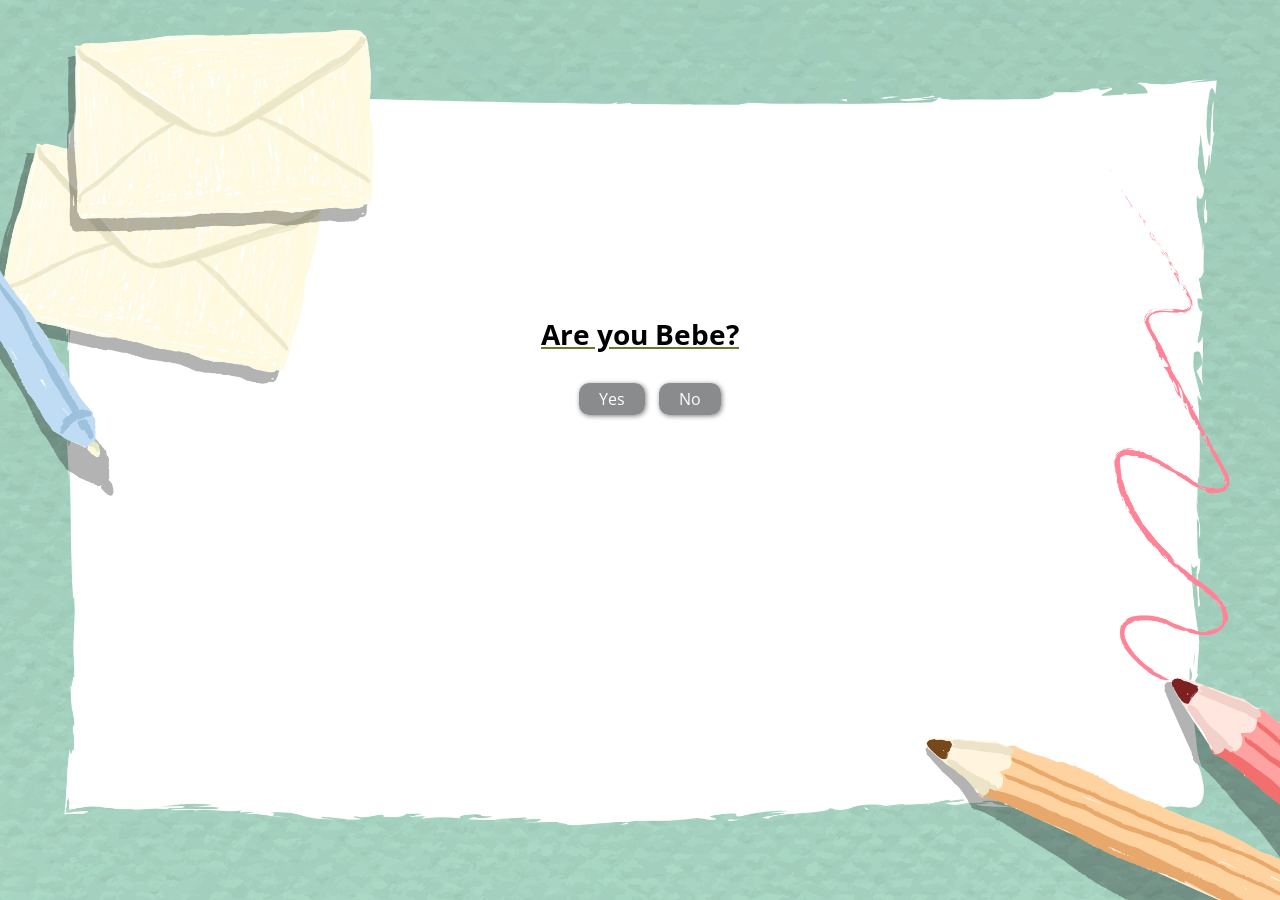
<file: index.html>
<!DOCTYPE html>
<html>
    <head>
        <title>Birthday Wish</title>
        <meta name="viewport" content="width=device_width" initial-scale="1.0">
        <link rel="stylesheet" href="secret surprise.css">
        <link rel="preconnect" href="https://fonts.googleapis.com">
        <link rel="preconnect" href="https://fonts.gstatic.com" crossorigin>
        <link href="https://fonts.googleapis.com/css2?family=Open+Sans:ital,wght@0,300..800;1,300..800&display=swap" rel="stylesheet">
    </head>
    <body>
        <div class="overall">
            <h1 class="querry">Are you Bebe?</h1>
            <nav class="links">
                <ul>
                    <a class="answer-yes" href="surprise-ans-yes.html">Yes</a>
                    <a class="answer-no" href="surprise-ans-no.html">No</a>
                </ul>
            </nav>
        </div>
    </body>
</html>
</file>
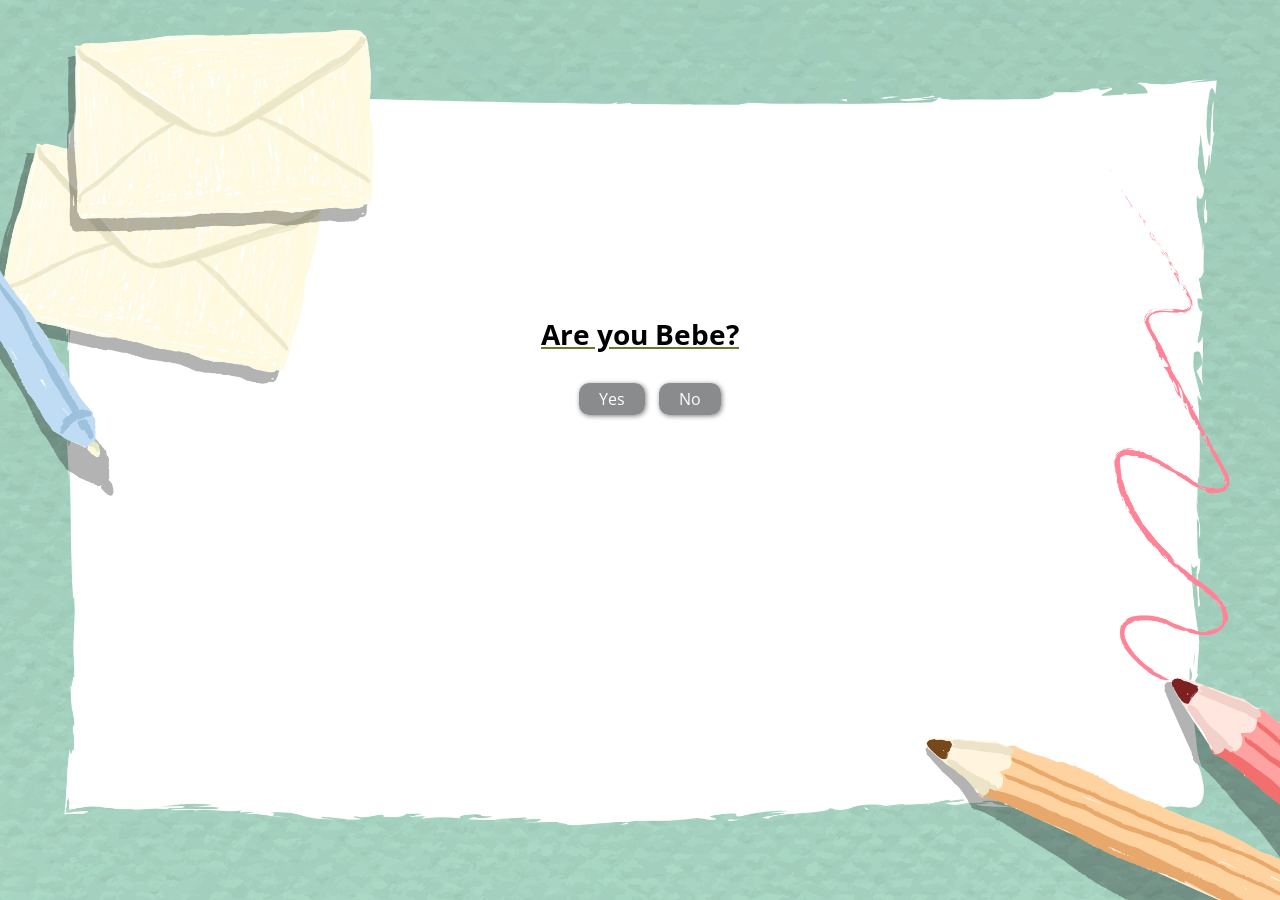
<file: secret surprise.html>
<!DOCTYPE html>
<html>
    <head>
        <title>Birthday Wish</title>
        <meta name="viewport" content="width=device_width" initial-scale="1.0">
        <link rel="stylesheet" href="secret surprise.css">
        <link rel="preconnect" href="https://fonts.googleapis.com">
        <link rel="preconnect" href="https://fonts.gstatic.com" crossorigin>
        <link href="https://fonts.googleapis.com/css2?family=Open+Sans:ital,wght@0,300..800;1,300..800&display=swap" rel="stylesheet">
    </head>
    <body>
        <div class="overall">
            <h1 class="querry">Are you Bebe?</h1>
            <nav class="links">
                <ul>
                    <a class="answer-yes" href="surprise-ans-yes.html">Yes</a>
                    <a class="answer-no" href="surprise-ans-no.html">No</a>
                </ul>
            </nav>
        </div>
    </body>
</html>
</file>
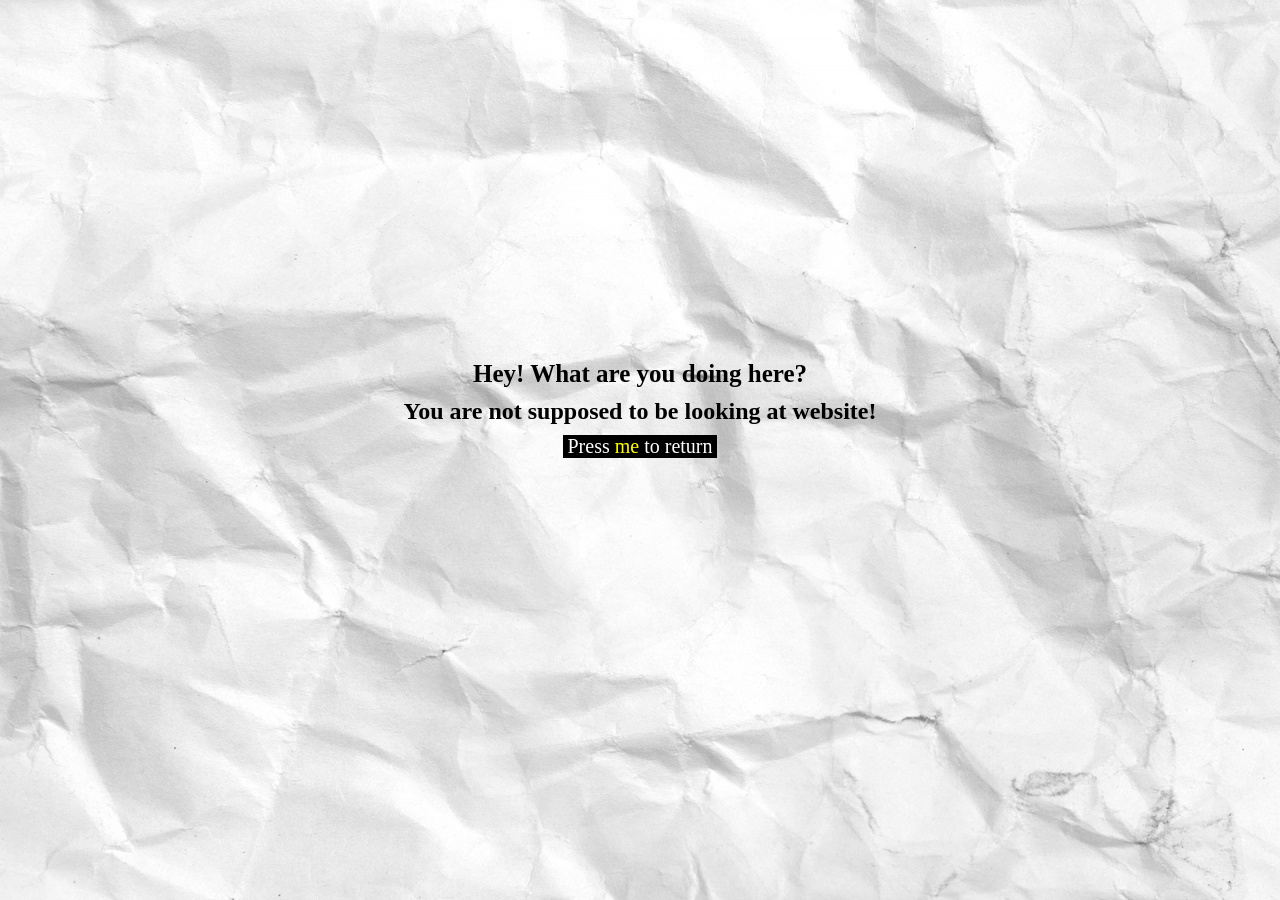
<file: surprise-ans-no.html>
<!DOCTYPE html>
<html>
    <head>
        <title>Hey&excl;</title>
        <meta name="viewport" content="width=device_width" initial-scale="1.0">
        <style>
            body {
                background-image: url(pictures/white-paper-texture.jpg);
            }

            p {
                margin: 0;
            }

            .text-title {
                font-size: 25px;
                font-weight: bold;
            }

            .text-description {
                font-size: 24px;
                font-weight: bold;
                margin-top: 10px;
            }

            .text {
                margin-top: 40vh;
                text-align: center;
                display: grid;
                grid-template-columns: 1fr;
            }

            .secondary-text {
                display: flex;
                flex-direction: row;
                justify-content: center;
            }

            .return-text {
                font-size: 20px;
                margin-top: 10px;
                text-align: center;
                background-color: black;
                color: white;
                padding-left: 5px;
                padding-right: 5px;
            }

            .return-anchor {
                text-decoration: none;
                color: yellow;
                cursor: pointer;
                transition: underline 0.15s, opacity 0.15;
            }

            .return-anchor:hover {
                text-decoration: underline;
            }

            .return-anchor:active {
                opacity: 0.7;
            }
        </style>
    </head>

    <body>
        <div class="text">
            <p class="text-title">Hey&excl; What are you doing here&quest;</p>
            <p class="text-description">You are not supposed to be looking at website&excl;</p>
        </div>

        <div class="secondary-text">
            <p class="return-text">Press <a class="return-anchor" href="index.html">me</a> to return</p>
        </div>
    </body>
</html>
</file>
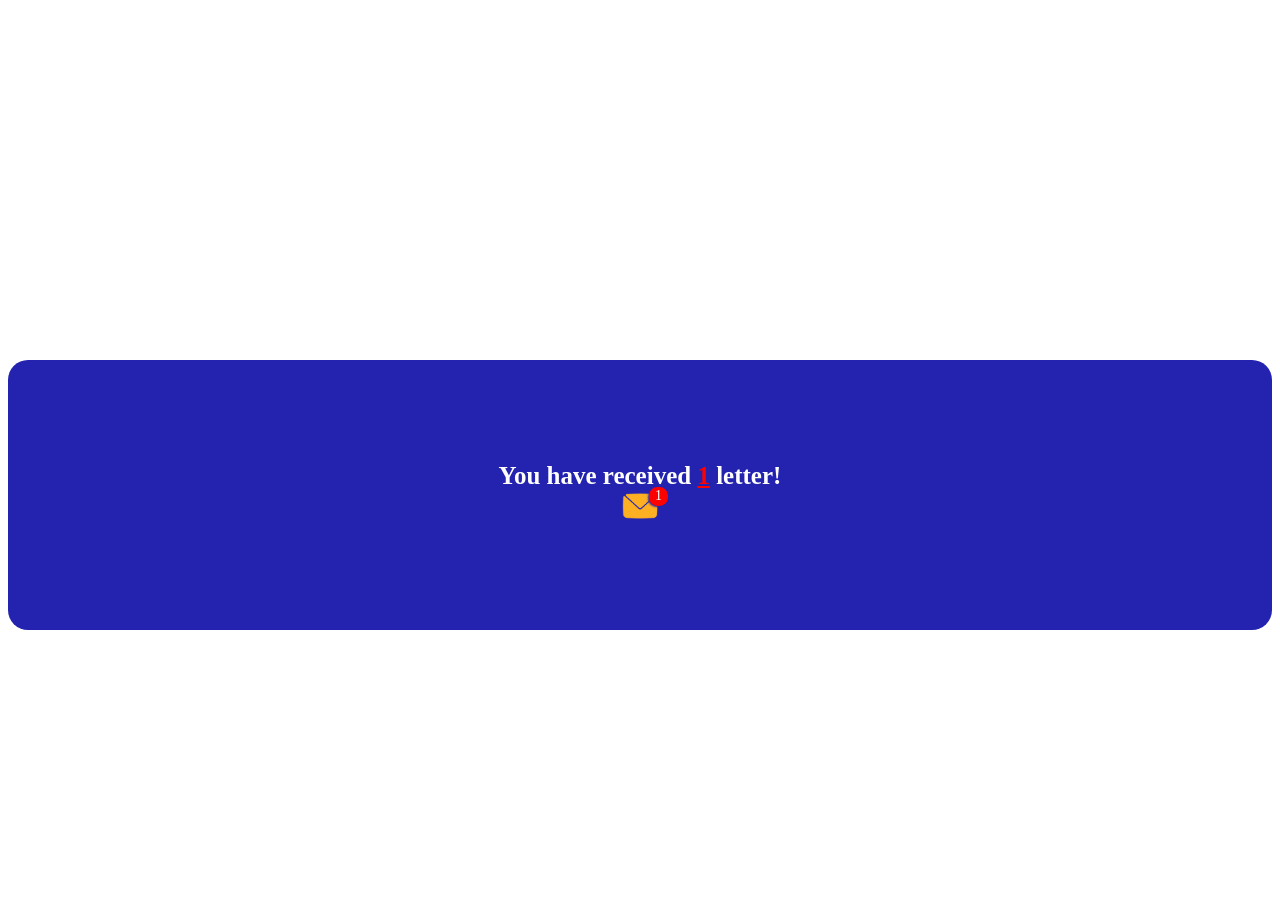
<file: surprise-ans-yes.html>
<!DOCTYPE html>
<html>
    <head>
        <title>Birthday Wish</title>
        <meta name="viewport" content="width=device_width" initial-scale="1.0">
        <link rel="stylesheet" href="ans-yes.css">
        <link rel="preconnect" href="https://fonts.googleapis.com">
        <link rel="preconnect" href="https://fonts.gstatic.com" crossorigin>
        <link href="https://fonts.googleapis.com/css2?family=Open+Sans:ital,wght@0,300..800;1,300..800&display=swap" rel="stylesheet">
    </head>

    <body>
        <div class="letter-container">
            <p class="title">You have received <span class="letter-number">1</span> letter!</p>
            <div class="icon-container">
            <a href="surprise-letter.html" ><img class="letter-icon" src="pictures/green-letter-transparent-background.png" alt="Click Me"></a>
            <div class="top-letter-number">1</div>
            </div>
        </div>
    </body>
</html
</file>
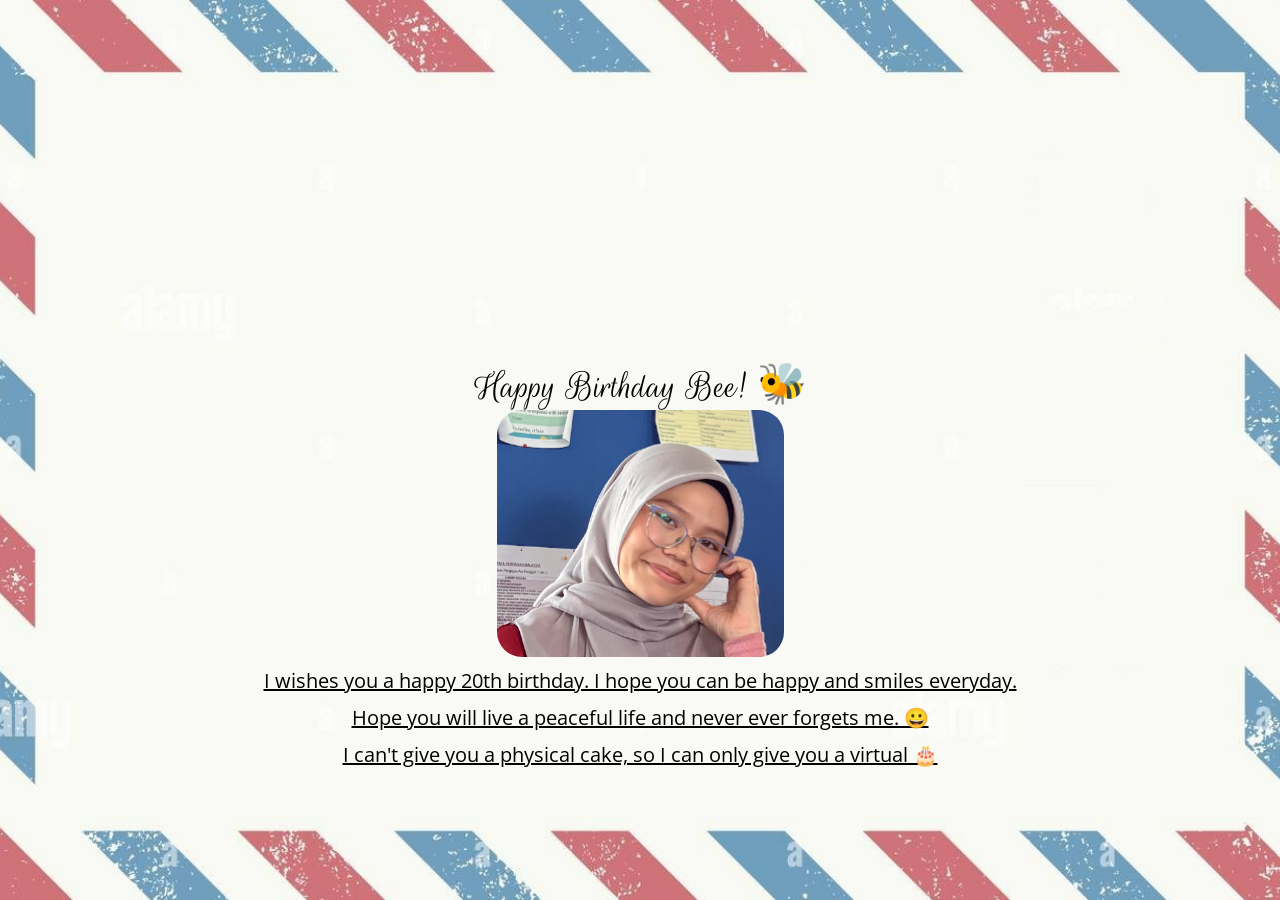
<file: surprise-letter.html>
<html>
    <head>
        <title>Birthday Blessing</title>
        <meta name="viewport" content="width=device_width" initial-scale="1.0">
        <link rel="stylesheet" href="surprise-letter.css">
        <link rel="preconnect" href="https://fonts.googleapis.com">
        <link rel="preconnect" href="https://fonts.gstatic.com" crossorigin>
        <link href="https://fonts.googleapis.com/css2?family=Open+Sans:ital,wght@0,300..800;1,300..800&family=Rouge+Script&display=swap" rel="stylesheet">
    <body>
        <div class="overall">
            <p class="card-title"> Happy Birthday Bee! &#128029;</p>
            <div class="card-container">
            <img class="picture" src="pictures/Screenshot 2026-05-02 012937.png">
            <div class="card-content">
                <p class="card-description"> I wishes you a happy 20th birthday. I hope you can be happy and smiles everyday.</p>
                <p class="card-description"> Hope you will live a peaceful life and never ever forgets me. &#128512;</p>
                <p class="card-description"> I can't give you a physical cake, so I can only give you a virtual &#127874;</p>
            </div>
        </div>
    </body>
</html>
</file>
<file: secret surprise.css>
body {
    font-family: "Open Sans", sans-serif;
    background-image: url(pictures/background.jpg);
    background-repeat: no-repeat;
    background-position: center;
    background-size: cover;
    margin-top:35vh;
    margin-bottom: none;
    background-attachment: fixed;
}

.querry {
    font-weight: bold;
    font-size: 28px;
    text-align: center;
    text-decoration: underline;
    text-decoration-color: rgb(104, 123, 42);
}

.overall {
    text-align: center;
}

.links {
    display: grid;
    grid-template-columns: 1fr, 1fr;
    column-gap: 10px;
    text-align: center;
    
}

.answer-yes {
    background-color: rgb(137, 139, 141);
    color: white;
    text-decoration: none;
    cursor: pointer;
    width: 100px;
    padding-left: 20px;
    padding-right: 20px;
    padding-top: 5px;
    padding-bottom: 5px;
    border-radius: 10px;
    box-shadow: 1px 1px 5px gray;
    transition: opacity 0.15s;
    margin-right: 10px;
}

.answer-yes:hover {
    opacity: 0.8
}

.answer-yes:active {
    opacity: 0.5
}

.answer-no {
    background-color: rgb(137, 139, 141);
    color: white;
    text-decoration: none;
    cursor: pointer;
    width: 100px;
    padding-left: 20px;
    padding-right: 20px;
    padding-top: 5px;
    padding-bottom: 5px;
    border-radius: 10px;
    box-shadow: 1px 1px 5px gray;
    margin-right: 20px;
}

.answer-no:hover {
    opacity: 0.8
}

.answer-no:active {
    opacity: 0.5
}
</file>
<file: ans-yes.css>
body {
    margin-top: 40vh;
}

p {
    margin-top: 0px;
    margin-bottom: 0px;
}


.letter-container {
    display: flex;
    flex-direction: column;
    align-items: center;
    justify-content: center;
    height: 30vh;
    border-radius: 20px;
    background-color: rgb(255, 255, 255);
    background-color: rgb(35, 35, 175);
}

.title {
    font-size: 25px;
    font-weight: bold;
    color: white;
}

.letter-number {
    color: rgb(255, 0, 0);
    text-decoration: underline;
}

.icon-container {
    position: relative;
}

.top-letter-number {
    position: absolute;
    top: -3px;
    right: -8px;
    color: white;
    background-color: red;
    font-size: 14px;
    padding: 1.2px;
    padding-left: 6px;
    padding-right: 6px;
    border-radius: 8.5px;
    box-shadow: -1px 1px 2px rgb(35, 35, 175);
}

.letter-icon {
    width: 40px;
}
</file>
<file: surprise-letter.css>
body {
    margin-top: 40vh; 
    background-image: url(pictures/postcard.jpg);
    background-position: center;
    background-size: cover;
    background-attachment: fixed;
}

p {
    margin: 0px;
    font-family: "Open Sans", sans-serif;
}

.card-container {
    text-align: center;
}

.picture {
    border-radius: 25px;
    object-fit: cover;
    max-width: 300px;
}

.card-title {
    font-size: 40px;
    text-align: center;
    font-family: "Rouge Script", cursive;
}

.card-description {
        margin-top: 10px;
        font-size: 20px;
        text-align: center;
        text-decoration: underline;
}

/*@media (max-width: 665px) {
    .picture {
        border-radius: 25px;
        object-fit: cover;
        margin-right: 10vw;
        margin-left: 2vw;
        width: 200px;
    }

    .card-title {
        font-size: 30px;
        text-align: right;
        font-family: "Rouge Script", cursive;
    }

    .card-description {
        margin-top: 5px;
        font-size: 14px;
        background-image: url(pictures/letter-background.jpg);
        background-size: cover;
        background-position: center;
        background-size: cover;
        text-align: right;
        margin-right: 0.5vh;;
    }
}

@media (min-width: 665px) {
    .picture {
        border-radius: 25px;
        object-fit: cover;
        margin-right: 8vw;
        margin-left: 2vw;
        max-width: 300px;
    }

    .card-title {
        font-size: 30px;
        text-align: right;
        margin-right: 3vw;
        font-family: "Rouge Script", cursive;
    }

    .card-description {
        margin-top: 5px;
        font-size: 14px;
        background-image: url(pictures/letter-background.jpg);
        background-size: cover;
        background-position: center;
        background-size: cover;
        text-align: right;
        margin-right: 0.5vh;;
    }
}

@media (min-width:700.1px) {
    .picture {
        border-radius: 25px;
        object-fit: cover;
        margin-right: 8vw;
        margin-left: 6vw;
        max-width: 300px;
    }

    .card-title {
        font-size: 30px;
        text-align: right;
        margin-right: 0vw;
        font-family: "Rouge Script", cursive;
    }

    .card-description {
        margin-top: 5px;
        font-size: 14px;
        background-image: url(pictures/letter-background.jpg);
        background-size: cover;
        background-position: center;
        background-size: cover;
        text-align: right;
        margin-right: 0.5vh;;
    }
}

@media (min-width:850px) {
    .picture {
        border-radius: 25px;
        object-fit: cover;
        margin-right: 12vw;
        margin-left: 6vw;
        max-width: 300px;
    }

    .card-title {
        font-size: 30px;
        text-align: right;
        margin-right: 0vw;
        font-family: "Rouge Script", cursive;
    }

    .card-description {
        margin-top: 10px;
        font-size: 14px;
        background-image: url(pictures/letter-background.jpg);
        background-size: cover;
        background-position: center;
        background-size: cover;
        text-align: right;
        margin-right: 0.5vh;;
    }
}



@media (min-width: 925px) {
    .picture {
        border-radius: 25px;
        object-fit: cover;
        margin-right: 12vw;
        margin-left: 12vw;
        max-width: 300px;
    }

    .card-title {
        font-size: 30px;
        text-align: right;
        margin-right: 5vw;
        position: relative;
        font-family: "Rouge Script", cursive;
    }

    .card-description {
        margin-top: 10px;
        font-size: 14px;
        background-image: url(pictures/letter-background.jpg);
        background-size: cover;
        background-position: center;
        background-size: cover;
        text-align: right;
        position: relative;
        margin-right: 5vw;
    }
}*/
</file>
